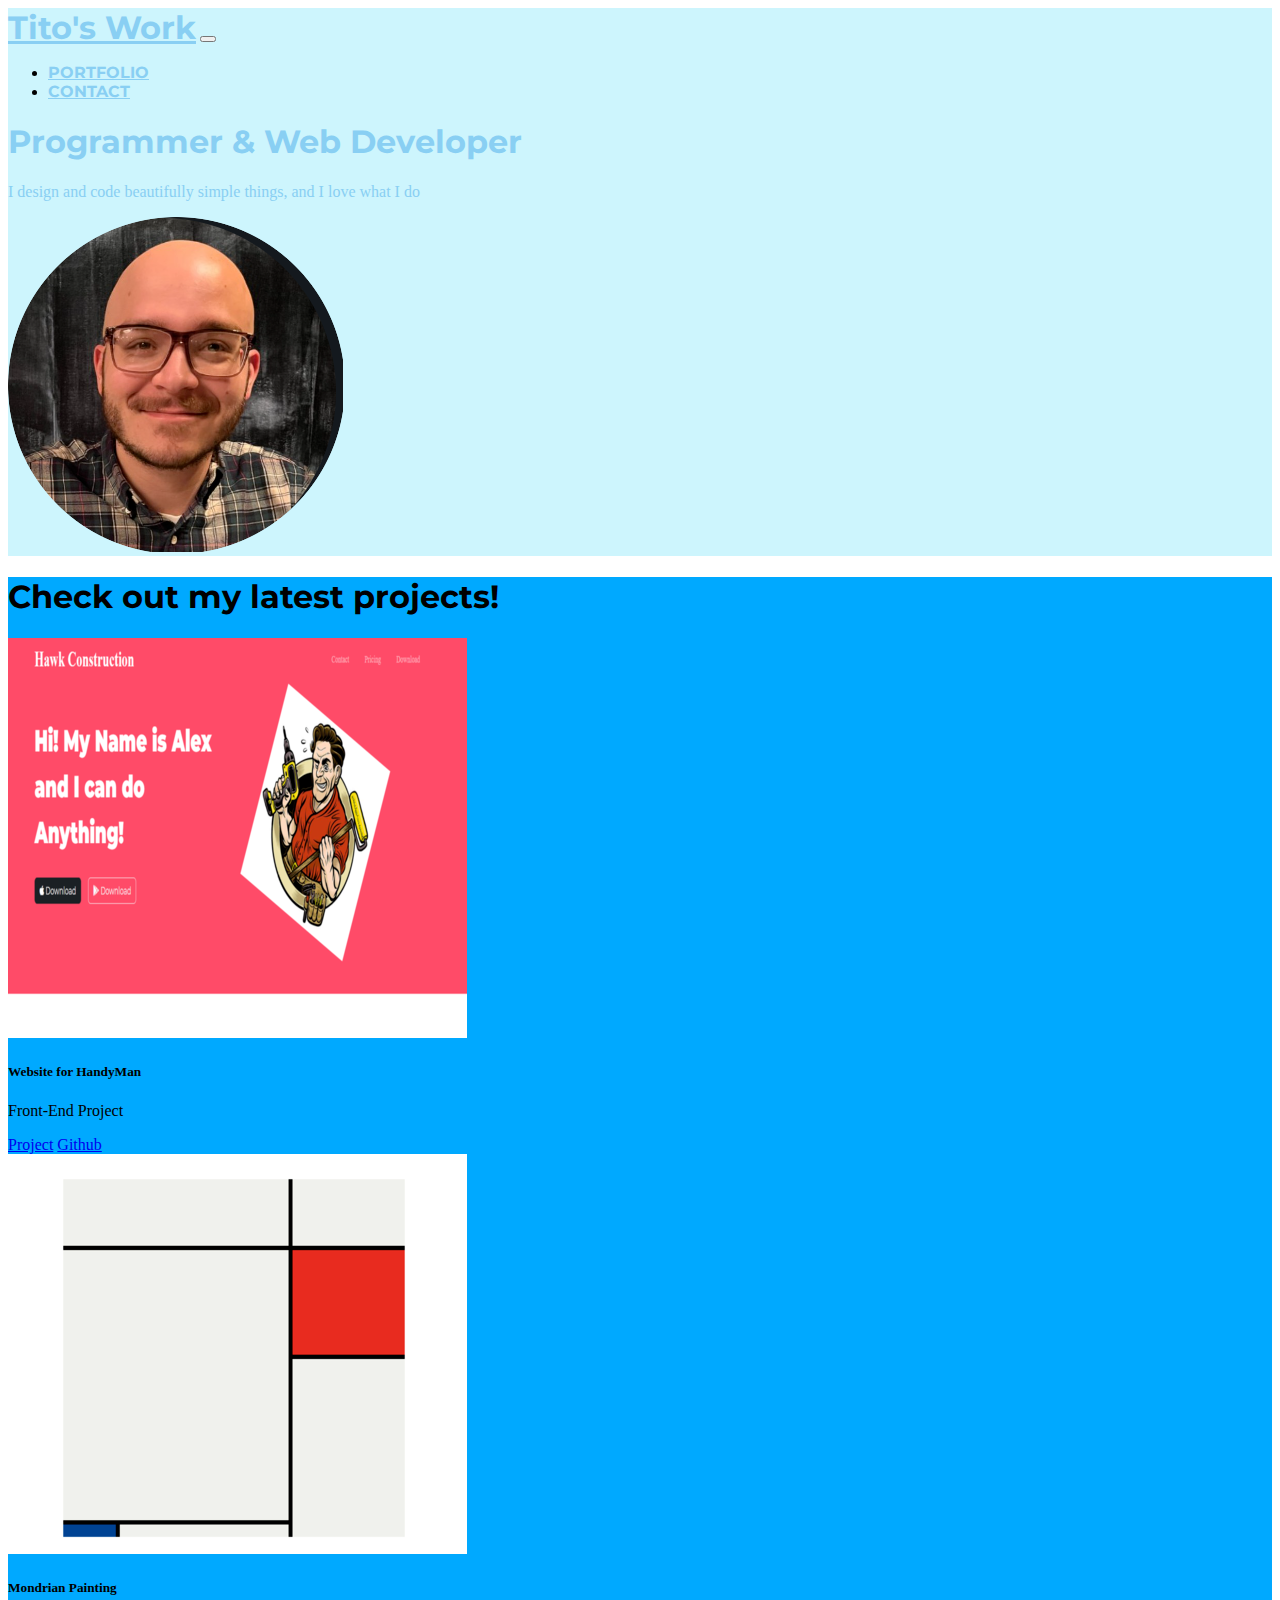
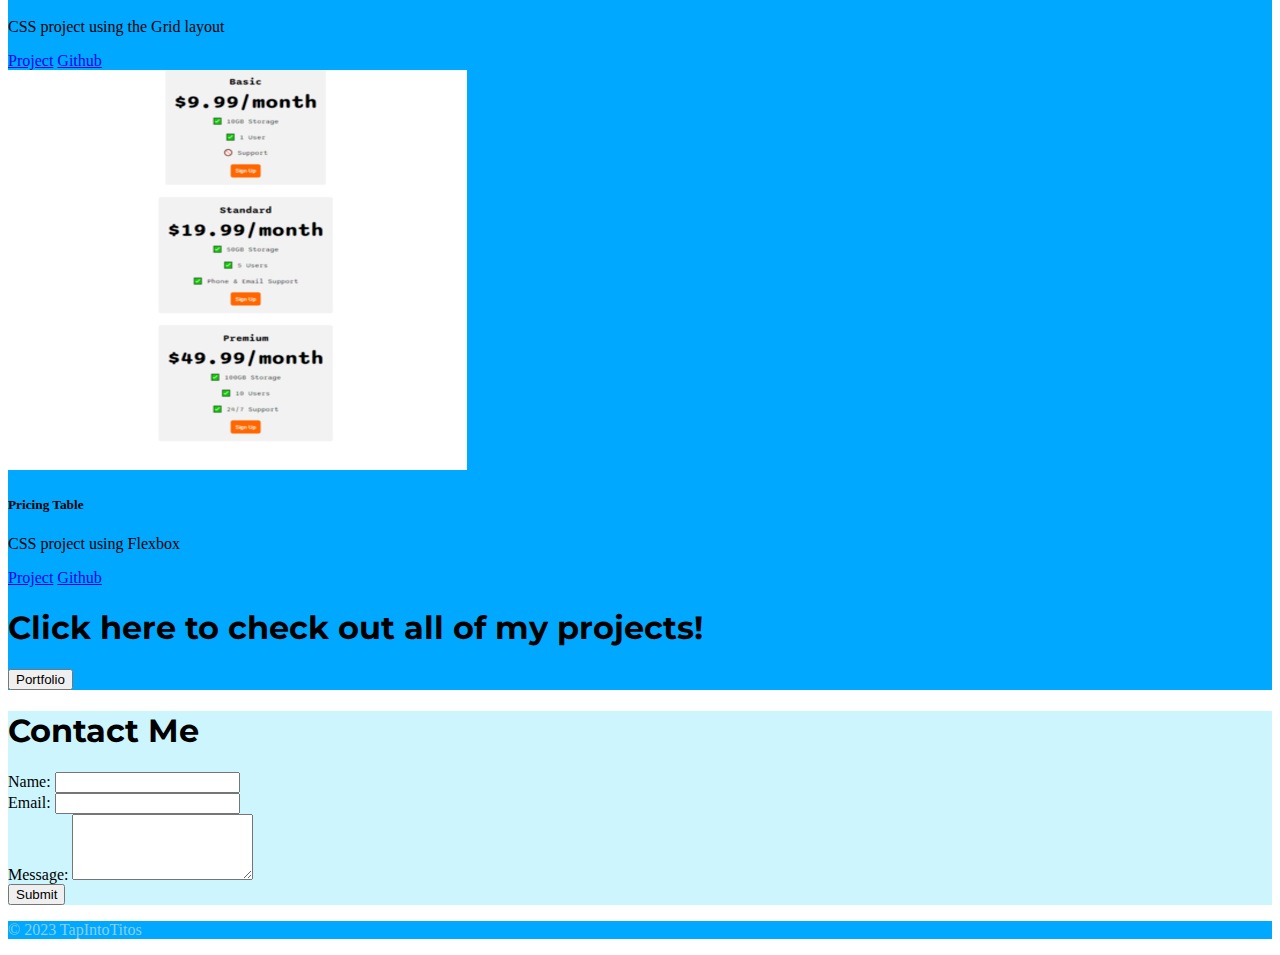
<file: index.html>
<!DOCTYPE html>
<html lang="en">

<head>
	<meta charset="utf-8">
	<meta name="viewport" content="width=device-width, initial-scale=1">

	<!-- favicon.ico -->
	<title>TapIntoTitos</title>
	<link rel="icon" href="favicon.ico">


	<!-- CSS Stylesheets -->
	<link href="https://cdn.jsdelivr.net/npm/bootstrap@5.3.0-alpha3/dist/css/bootstrap.min.css" rel="stylesheet"
		integrity="sha384-KK94CHFLLe+nY2dmCWGMq91rCGa5gtU4mk92HdvYe+M/SXH301p5ILy+dN9+nJOZ" crossorigin="anonymous">
	<link rel="stylesheet" href="./styles.css">


	<!-- Google Fonts -->
	<link rel="preconnect" href="https://fonts.googleapis.com">
	<link rel="preconnect" href="https://fonts.gstatic.com" crossorigin>
	<link
		href="https://fonts.googleapis.com/css2?family=Montserrat:wght@100;400;900&family=Ubuntu:wght@300;400;700&display=swap"
		rel="stylesheet">


	<!-- Font Awesome -->
	<link rel="stylesheet" href="https://cdnjs.cloudflare.com/ajax/libs/font-awesome/6.4.0/css/all.min.css"
		integrity="sha512-iecdLmaskl7CVkqkXNQ/ZH/XLlvWZOJyj7Yy7tcenmpD1ypASozpmT/E0iPtmFIB46ZmdtAc9eNBvH0H/ZpiBw=="
		crossorigin="anonymous" referrerpolicy="no-referrer" />


</head>

<body>

	<!-- Top of Page -->
	<section class="white-section text-center" id="title">
		<div class="container-fluid p-4">



			<!-- NavBar -->
			<nav class="navbar navbar-expand-lg p-3">
				<a class="navbar-brand" href="index.html">Tito's Work</a>
				<button class="navbar-toggler" type="button" data-bs-toggle="collapse"
					data-bs-target="#navbarSupportedContent" aria-controls="navbarSupportedContent"
					aria-expanded="false" aria-label="Toggle navigation">
					<span class="navbar-toggler-icon"></span>
				</button>
				<div class="collapse navbar-collapse" id="navbarSupportedContent">
					<ul class="navbar-nav ms-auto">
						<li class="nav-item">
							<a class="nav-link" href="#features">PORTFOLIO</a>
						</li>
						<li class="nav-item">
							<a class="nav-link" href="#contact">CONTACT</a>
						</li>
					</ul>
				</div>
			</nav>


			<!-- Title -->
			<div class="title">
				<div class="fw-bold" id="footer">
					<h1>Programmer & Web Developer </h1>
					<p>I design and code beautifully simple things, and I love what I do</p>
				</div>
				<img class="title-image" src="assets/images/profile-pic1.png" alt="profile-pic">
				<p></p>
			</div>



		</div>
	</section>



	<!-- Portfolio -->

	<section class="colored-section p-4" id="features">
		<div class="container-fluid">
			<div class="p-1 text-center">
				<h1>Check out my latest projects!</h1>
			</div>
			<div class="row">
				<div class="col-md-4 p-3">
					<div class="card p-3">
						<img src="assets/images/Hawk1.png" class="card-img-one img-fluid" alt="project 1">
						<div class="card-body text-center">
							<h5 class="card-title">Website for HandyMan</h5>
							<p class="card-text">Front-End Project</p>
							<a href="https://mattsimone14.github.io/Hawk/" class="btn btn-primary">Project</a>
							<a href="https://github.com/MattSimone14/Hawk" class="btn btn-primary">Github</a>
						</div>
					</div>
				</div>

				<div class="col-md-4 p-3">
					<div class="card p-3">
						<img src="assets/images/mondrian1.png" class="card-img-two img-fluid" alt="project 2">
						<div class="card-body text-center">
							<h5 class="card-title">Mondrian Painting</h5>
							<p class="card-text">CSS project using the Grid layout</p>
							<a href="https://mattsimone14.github.io/MondrianPainting/"
								class="btn btn-primary">Project</a>
							<a href="https://github.com/MattSimone14/MondrianPainting"
								class="btn btn-primary">Github</a>
						</div>
					</div>
				</div>

				<div class="col-md-4 p-3">
					<div class="card p-3">
						<img src="assets/images/pricing1.png" class="card-img-three img-fluid" alt="project 3">
						<div class="card-body text-center">
							<h5 class="card-title">Pricing Table</h5>
							<p class="card-text">CSS project using Flexbox</p>
							<a href="https://mattsimone14.github.io/PricingTable/" class="btn btn-primary">Project</a>
							<a href="https://github.com/MattSimone14/PricingTable" class="btn btn-primary">Github</a>
						</div>
					</div>
				</div>

				<div class="p-1 text-center">
					<h1>Click here to check out all of my projects!</h1>
					<a href="./portfolio.html">
						<button type="button" class="btn btn-primary">Portfolio</button>
					</a>
				</div>

			</div>
		</div>
	</section>


	<!-- Contact -->
	<section class="p-4" id="contact">
		<div class="container-sm">
			<h1>Contact Me</h1>
			<form action="mailto:matt.simone14@yahoo.com" method="post" enctype="text/plain">

				<div class="mb-3">
					<label for="name" class="form-label">Name:</label>
					<input type="text" class="form-control" id="name" name="name" required>
				</div>

				<div class="mb-3">
					<label for="email" class="form-label">Email:</label>
					<input type="email" class="form-control" id="email" name="email" required>
				</div>

				<div class="mb-3">
					<label for="message" class="form-label">Message:</label>
					<textarea class="form-control" id="message" name="message" rows="4" required></textarea>
				</div>

				<button type="submit" class="btn btn-primary">Submit</button>

			</form>
		</div>
	</section>



	<!-- Footer -->

	<footer class="p-3" id="features">
		<div class="container-fluid">
			<div class="row" id="footer">
				<div class="text-center">
					<a href="https://www.linkedin.com/in/matthew-simone-6b1028158/"><i
							class="fab fa-linkedin-in"></i></a>
					<a href="https://github.com/MattSimone14"><i class="fab fa-github"></i></a>
					<a href="https://twitter.com/wagonhunter123"><i class="fab fa-twitter"></i></a>
				</div>
				<div class="text-center p-2">
					<p>&copy; 2023 TapIntoTitos</p>
				</div>
			</div>
		</div>
	</footer>









	<!-- Bootstrap Scripts -->
	<script src="https://cdn.jsdelivr.net/npm/bootstrap@5.3.0-alpha3/dist/js/bootstrap.bundle.min.js"
		integrity="sha384-ENjdO4Dr2bkBIFxQpeoTz1HIcje39Wm4jDKdf19U8gI4ddQ3GYNS7NTKfAdVQSZe"
		crossorigin="anonymous"></script>
</body>

</html>
</file>
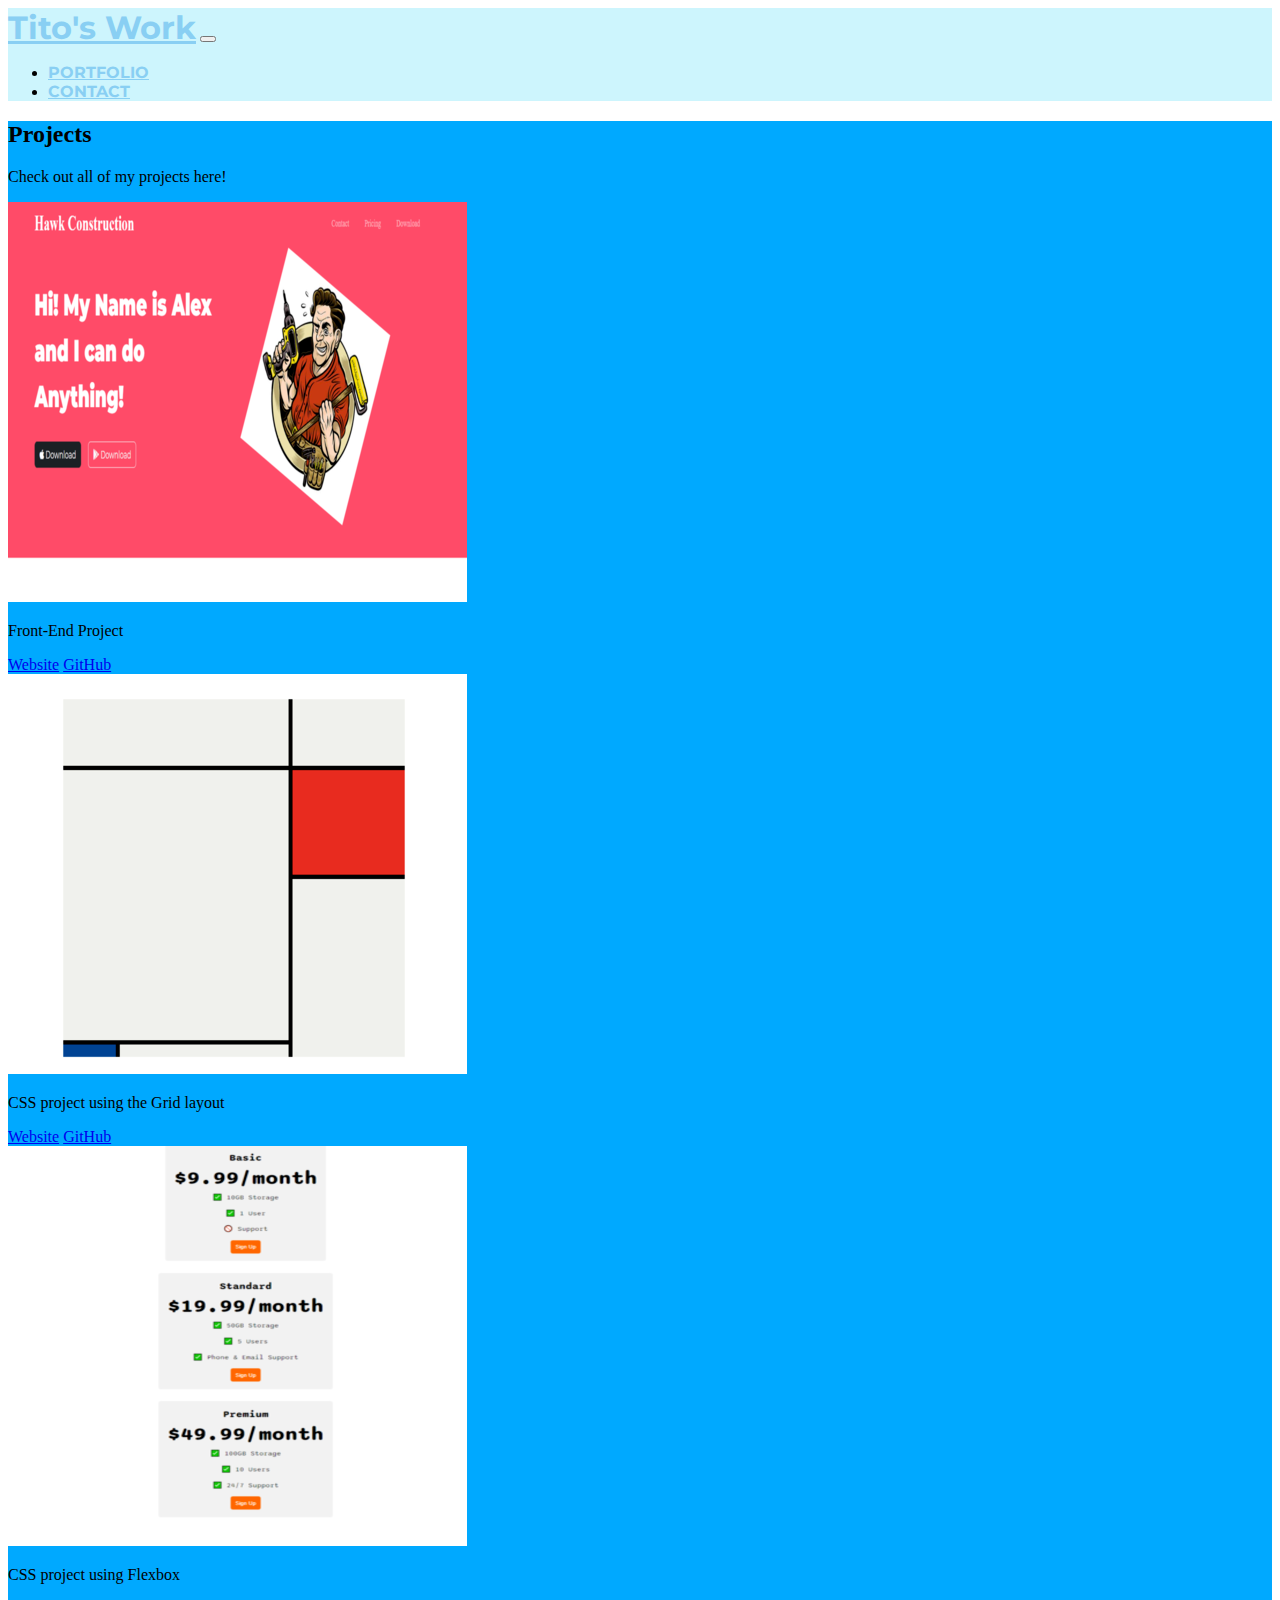
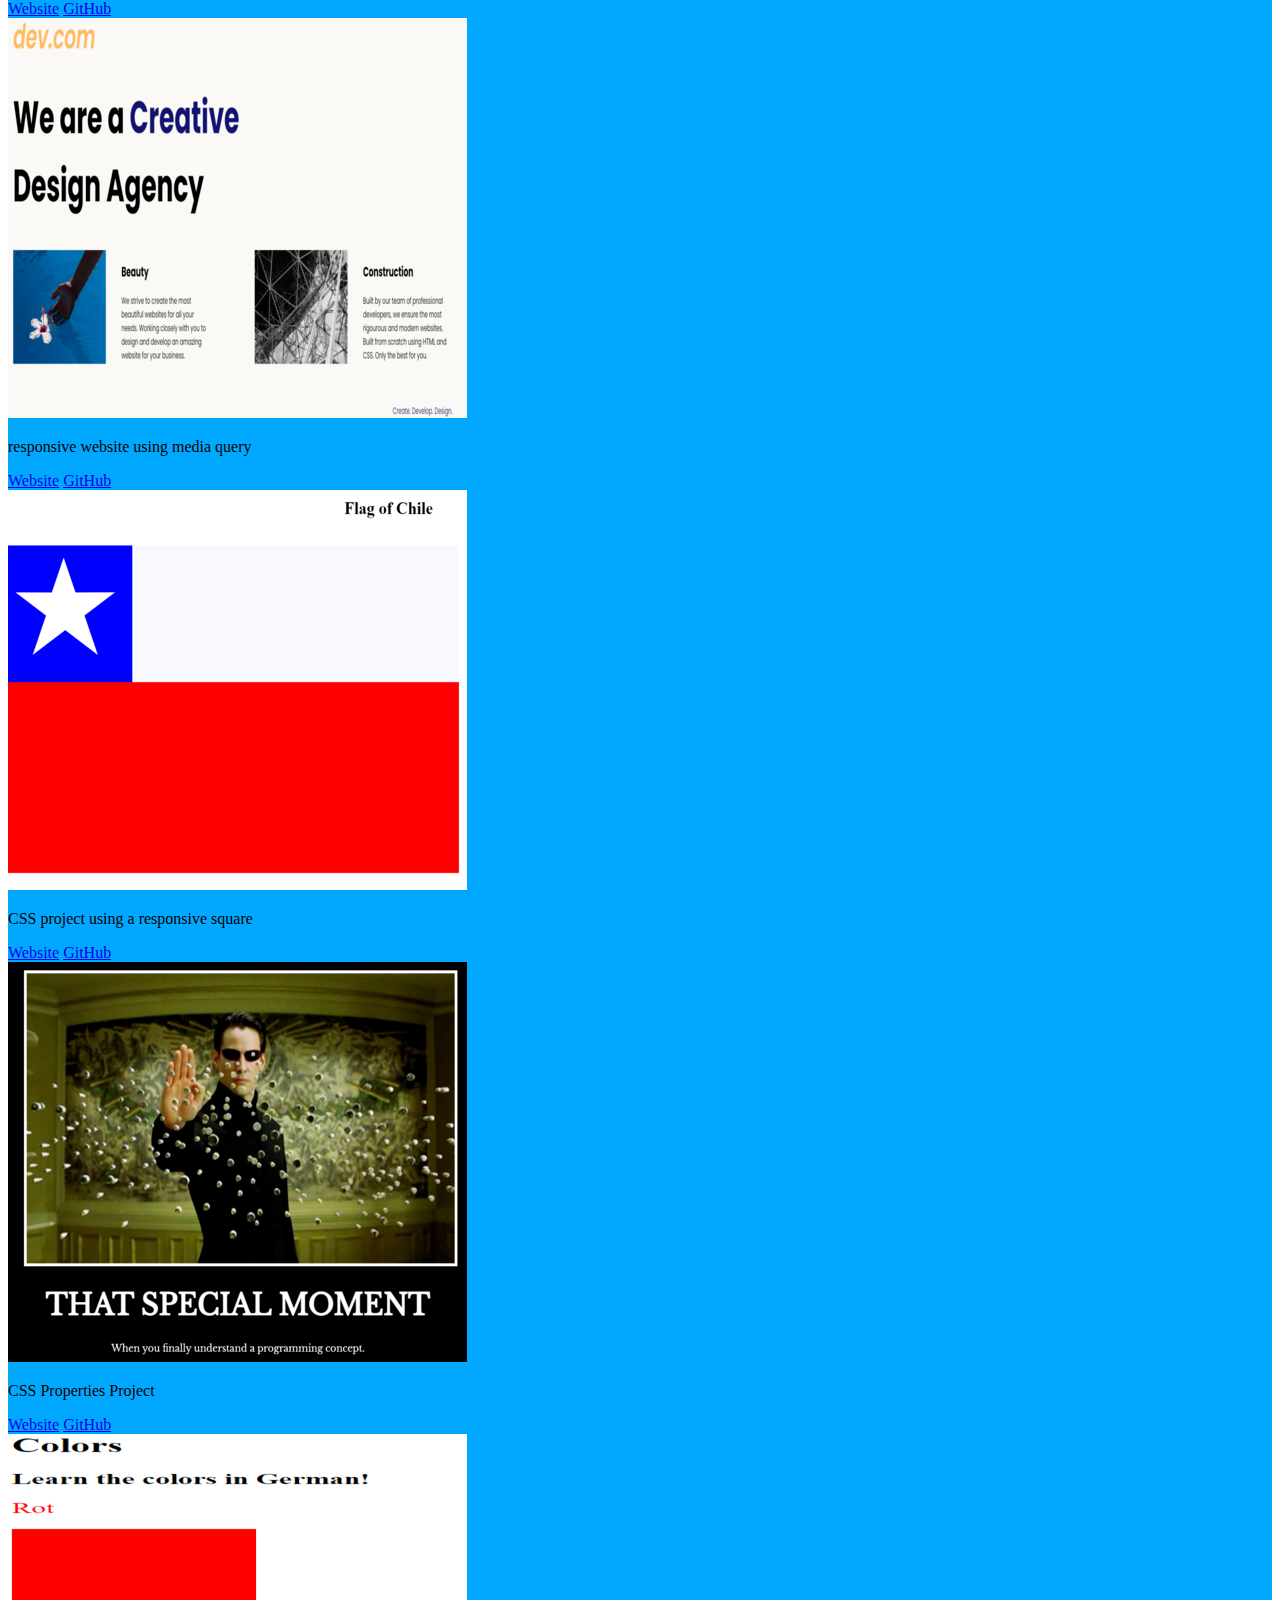
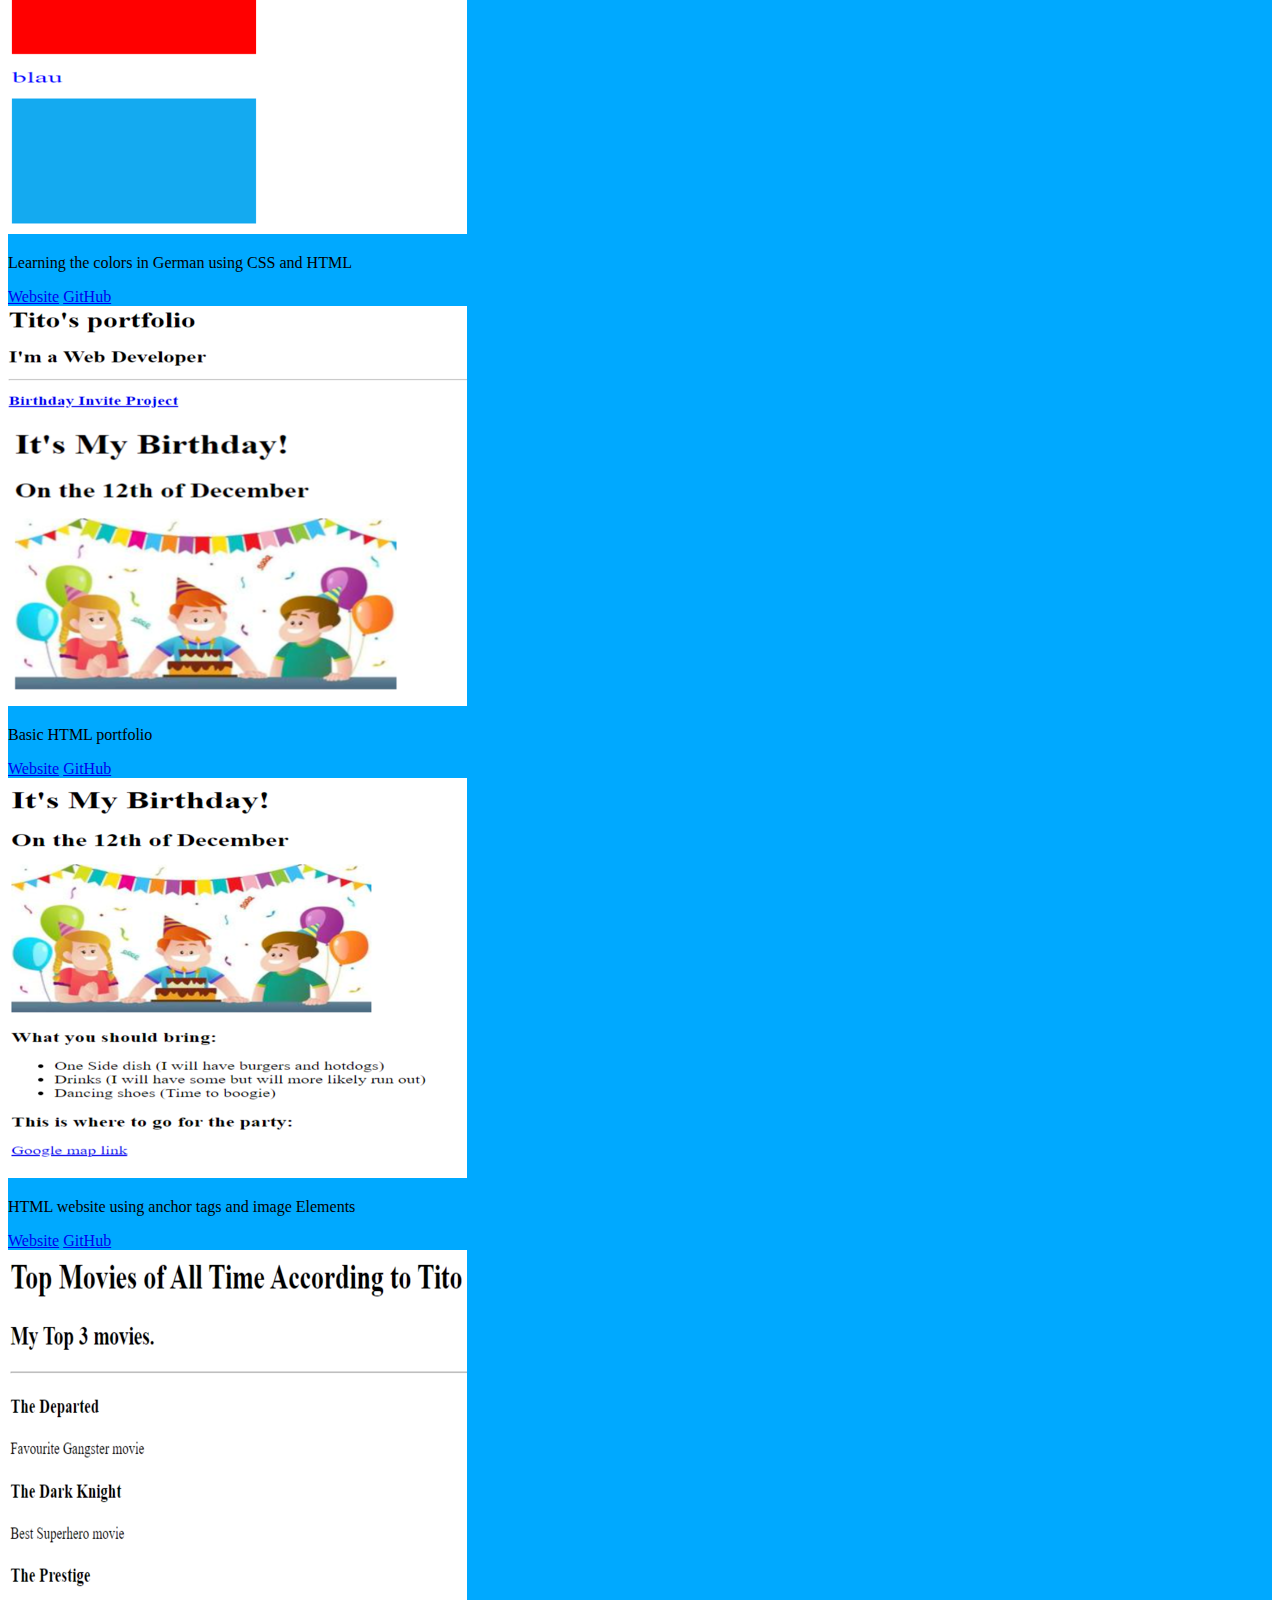
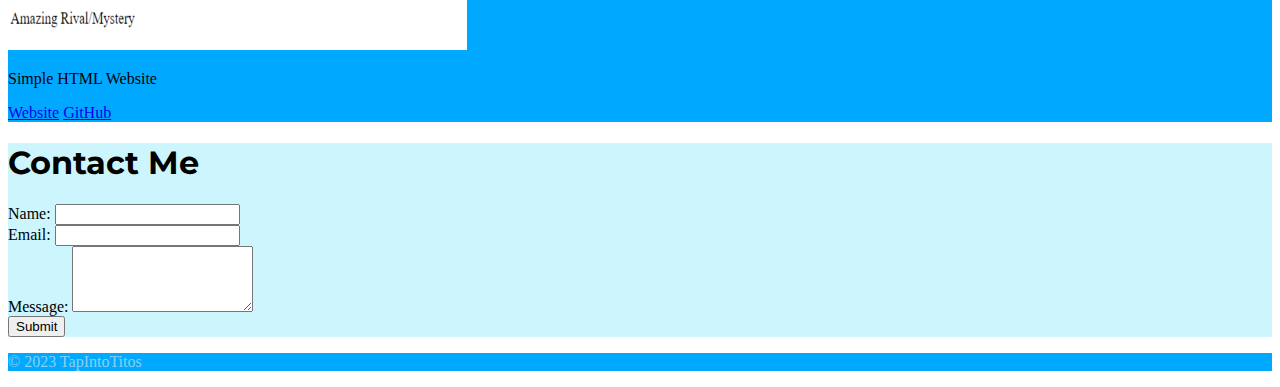
<file: portfolio.html>
<!DOCTYPE html>
<html>

<head>
	<meta charset="utf-8">
	<meta name="viewport" content="width=device-width, initial-scale=1">

	<!-- favicon.ico -->
	<link rel="icon" href="favicon.ico">


	<!-- CSS Stylesheets -->
	<link href="https://cdn.jsdelivr.net/npm/bootstrap@5.3.0-alpha3/dist/css/bootstrap.min.css" rel="stylesheet"
		integrity="sha384-KK94CHFLLe+nY2dmCWGMq91rCGa5gtU4mk92HdvYe+M/SXH301p5ILy+dN9+nJOZ" crossorigin="anonymous">
	<link rel="stylesheet" href="./styles.css">


	<!-- Google Fonts -->
	<link rel="preconnect" href="https://fonts.googleapis.com">
	<link rel="preconnect" href="https://fonts.gstatic.com" crossorigin>
	<link
		href="https://fonts.googleapis.com/css2?family=Montserrat:wght@100;400;900&family=Ubuntu:wght@300;400;700&display=swap"
		rel="stylesheet">


	<!-- Font Awesome -->
	<link rel="stylesheet" href="https://cdnjs.cloudflare.com/ajax/libs/font-awesome/6.4.0/css/all.min.css"
		integrity="sha512-iecdLmaskl7CVkqkXNQ/ZH/XLlvWZOJyj7Yy7tcenmpD1ypASozpmT/E0iPtmFIB46ZmdtAc9eNBvH0H/ZpiBw=="
		crossorigin="anonymous" referrerpolicy="no-referrer" />


</head>

<body>

	<!-- Top of Page -->
	<section class="white-section text-center" id="title">
		<div class="container-fluid p-4">



			<!-- NavBar -->
			<nav class="navbar navbar-expand-lg p-3">
				<a class="navbar-brand" href="index.html">Tito's Work</a>
				<button class="navbar-toggler" type="button" data-bs-toggle="collapse"
					data-bs-target="#navbarSupportedContent" aria-controls="navbarSupportedContent"
					aria-expanded="false" aria-label="Toggle navigation">
					<span class="navbar-toggler-icon"></span>
				</button>
				<div class="collapse navbar-collapse" id="navbarSupportedContent">
					<ul class="navbar-nav ms-auto">
						<li class="nav-item">
							<a class="nav-link" href="#features">PORTFOLIO</a>
						</li>
						<li class="nav-item">
							<a class="nav-link" href="#contact">CONTACT</a>
						</li>
					</ul>
				</div>
			</nav>

		</div>
	</section>




	<!-- Projects -->
	<section id="features" class="colored-section p-4">
		<div class="container-fluid">

			<div class="pricing-header p-3 pb-md-4 mx-auto text-center">
				<h2 class="display-4 fw-normal">Projects</h2>
				<p class="fs-5 text-body-secondary">Check out all of my projects here!</p>
			</div>

			<div class="row" id="PortfolioProjects"></div>

		</div>
	</section>


	<!-- Contact -->
	<section class="p-4" id="contact">
		<div class="container-sm">
			<h1>Contact Me</h1>
			<form action="mailto:matt.simone14@yahoo.com" method="post" enctype="text/plain">

				<div class="mb-3">
					<label for="name" class="form-label">Name:</label>
					<input type="text" class="form-control" id="name" name="name" required>
				</div>

				<div class="mb-3">
					<label for="email" class="form-label">Email:</label>
					<input type="email" class="form-control" id="email" name="email" required>
				</div>

				<div class="mb-3">
					<label for="message" class="form-label">Message:</label>
					<textarea class="form-control" id="message" name="message" rows="4" required></textarea>
				</div>

				<button type="submit" class="btn btn-primary">Submit</button>

			</form>
		</div>
	</section>



	<!-- Footer -->

	<footer class="p-3" id="features">
		<div class="container-fluid">
			<div class="row" id="footer">
				<div class="text-center">
					<a href="https://www.linkedin.com/in/matthew-simone-6b1028158/"><i
							class="fab fa-linkedin-in"></i></a>
					<a href="https://github.com/MattSimone14"><i class="fab fa-github"></i></a>
					<a href="https://twitter.com/wagonhunter123"><i class="fab fa-twitter"></i></a>
				</div>
				<div class="text-center p-2">
					<p>&copy; 2023 TapIntoTitos</p>
				</div>
			</div>
		</div>
	</footer>


	<!-- Bootstrap Scripts -->
	<script src="https://cdn.jsdelivr.net/npm/bootstrap@5.3.0-alpha3/dist/js/bootstrap.bundle.min.js"
		integrity="sha384-ENjdO4Dr2bkBIFxQpeoTz1HIcje39Wm4jDKdf19U8gI4ddQ3GYNS7NTKfAdVQSZe"
		crossorigin="anonymous"></script>
	<script src="index.js" charset="utf-8"></script>


</body>

</html>
</file>
<file: styles.css>
h1 {
	font-family: "Montserrat", sans-serif;
}



/* IDs */
#title {
	background-color: #CDF5FD;

}

#contact {
	background-color: #CDF5FD;

}

#features {
	background-color: #00A9FF;
}



#footer {

	color: #89CFF3;
}



/* NavBar */

.navbar-brand {
	color: #89CFF3;
	transition: color 0.3s;
	font-weight: bold;
	font-size: 2rem;
	font-family: "Montserrat";
}

.navbar-nav .nav-item .nav-link {
	color: #89CFF3;
	transition: color 0.3s;
	font-weight: bold;
	font-size: 1rem;
	font-family: "Montserrat";
}


.navbar-brand:hover {
	color: #00A9FF;
}


.navbar-nav .nav-item .nav-link:hover {
	color: #00A9FF;
}



/* Footer */

i {
	color: #89CFF3;
}
</file>
